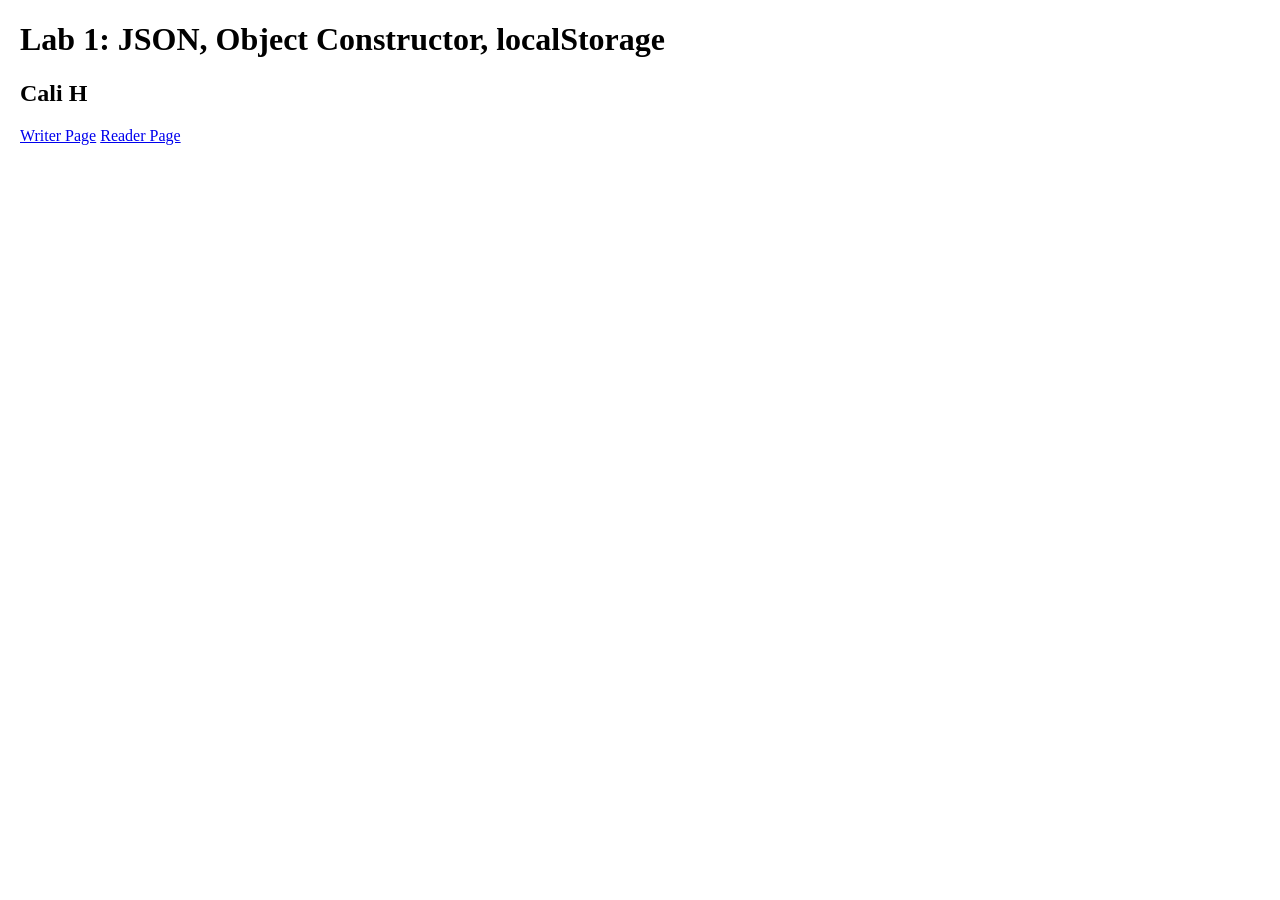
<file: index.html>
<!DOCTYPE html>
<html lang="en">

<head>
    <meta charset="UTF-8">
    <meta name="viewport" content="width=device-width, initial-scale=1.0">
    <title></title>
    <link rel="stylesheet" href="css/style.css">
    <script src="lang/messages/en/user.js"></script>
</head>

<body>
    <h1 id="title"></h1>
    <h2 id="student-name"></h2>

    <div class="links">
        <a href="writer.html" id="link-writer"></a>
        <a href="reader.html" id="link-reader"></a>
    </div>

</body>

</html>
</file>
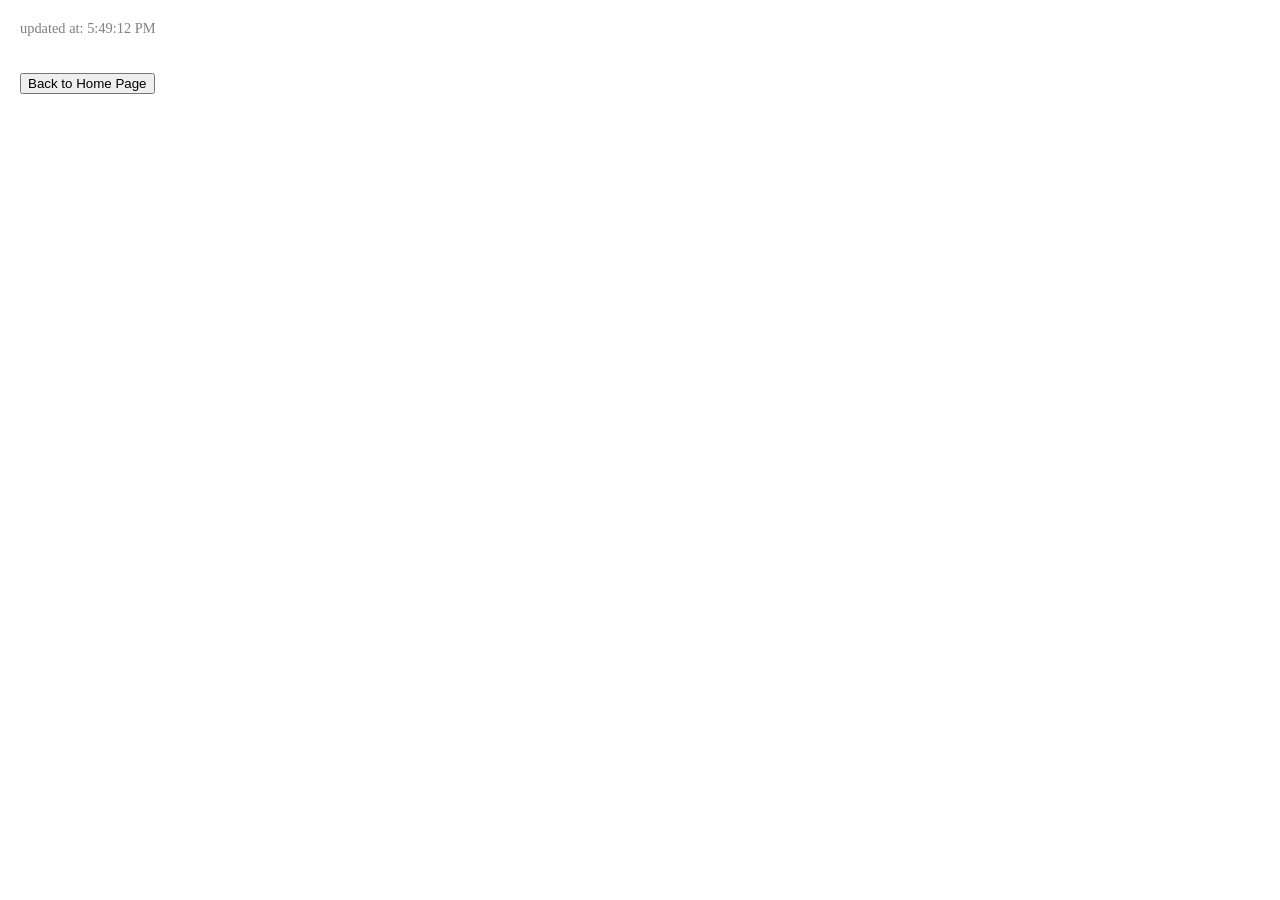
<file: reader.html>
<!DOCTYPE html>
<html lang="en">

<head>
	<meta charset="UTF-8">
	<meta name="viewport" content="width=device-width, initial-scale=1.0">
	<title></title>
	<link rel="stylesheet" href="css/style.css">
	<script src="lang/messages/en/user.js"></script>
</head>

<body>
	<div class="header">
		<span id="timestamp"></span>
	</div>
	<div id="notes-container"></div>

	<br><br>
	<button id="back-btn"></button>

	<script src="js/reader.js"></script>
</body>

</html>
</file>
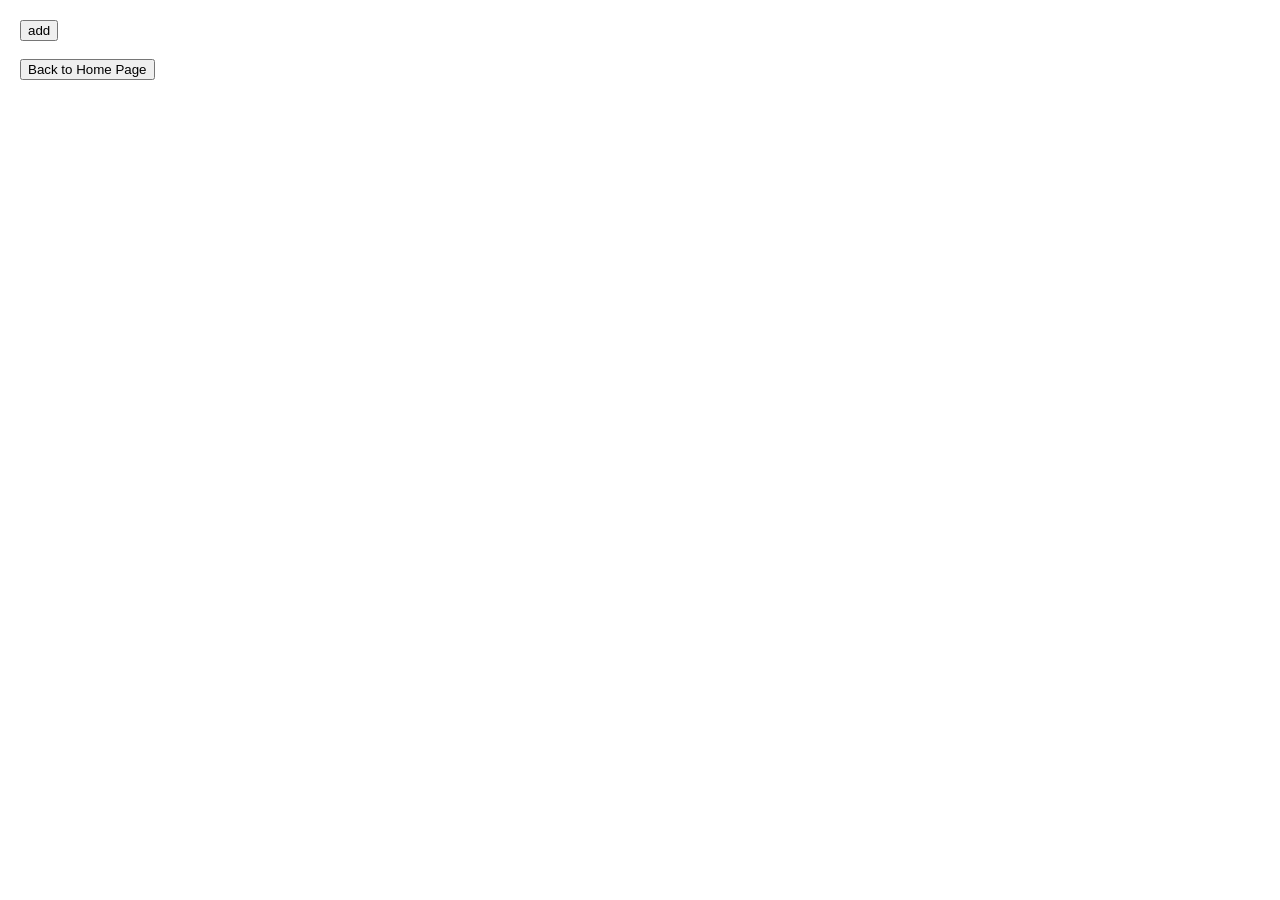
<file: writer.html>
<!DOCTYPE html>
<html lang="en">

<head>
    <meta charset="UTF-8">
    <meta name="viewport" content="width=device-width, initial-scale=1.0">
    <title></title>
    <link rel="stylesheet" href="css/style.css">
    <script src="lang/messages/en/user.js"></script>
</head>

<body>
    <div class="header">
        <span id="timestamp"></span>
    </div>
    <div id="notes-container"></div>

    <button id="add-btn"></button>
    <br><br>
    <button id="back-btn"></button>

    <script src="js/writer.js"></script>
</body>

</html>
</file>
<file: css/style.css>
body {
	margin: 20px;
}

.header {
	font-size: 0.9em;
	color: gray;
}

textarea {
	width: 300px;
	height: 80px;
	background-color: #4a76a8;
	color: white;
	padding: 10px;
}
</file>
